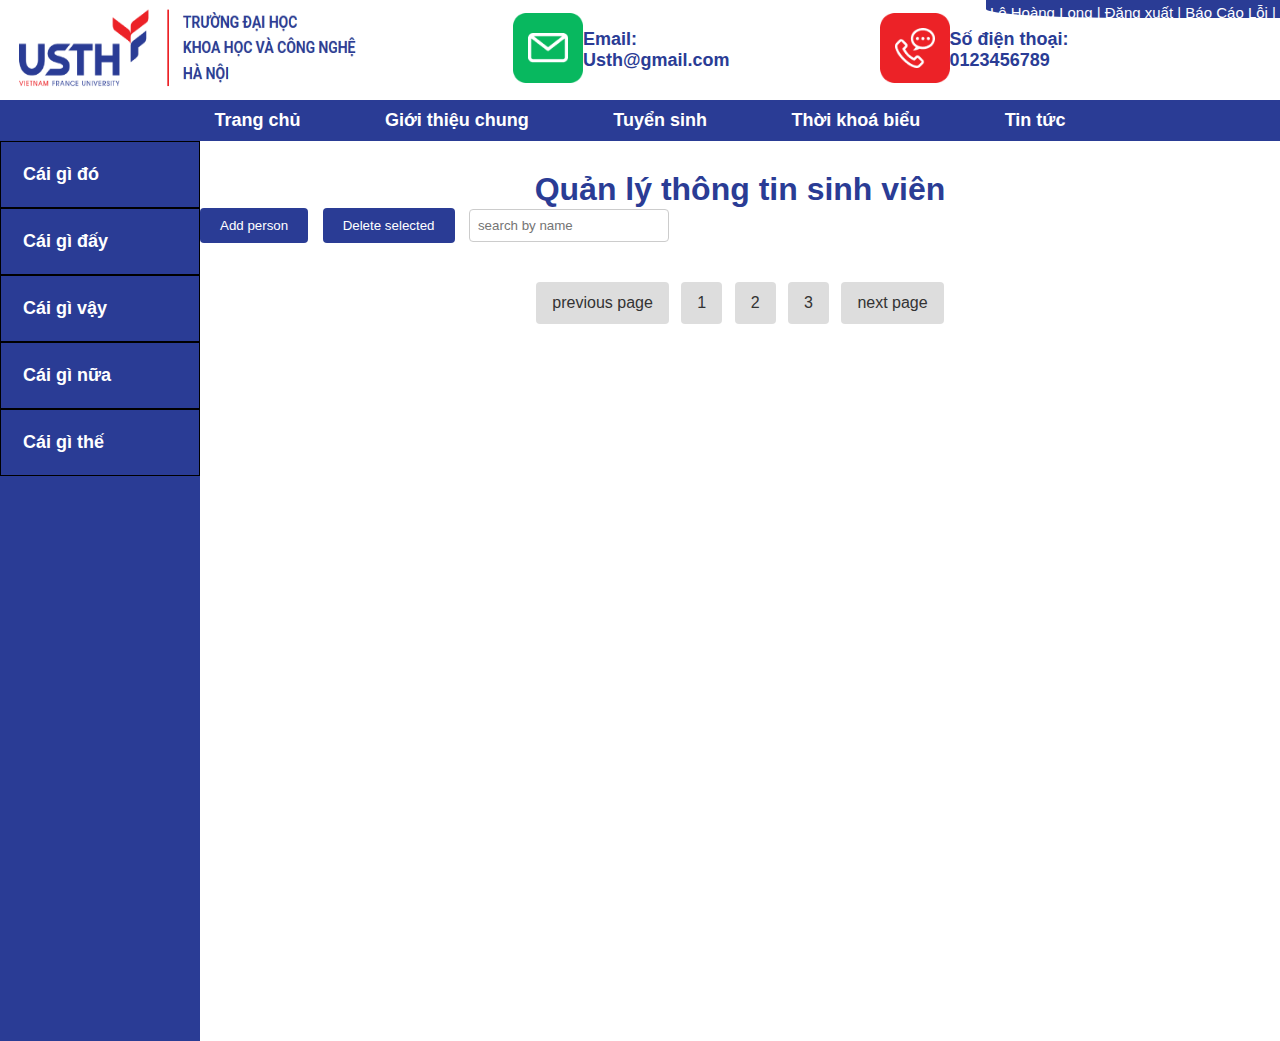
<file: index.html>
<!DOCTYPE html>
<html lang="en">

<head>
    <meta charset="UTF-8">
    <meta name="viewport" content="width=device-width, initial-scale=1.0">
    <title>Quản lý sinh viên</title>
    <link rel="stylesheet" href="css/style.css">
    <script src="./js/script.js"></script>
    </link>
</head>

<body>
    <div id="header">
        <div class="logo">
            <img src="image/logo.PNG" alt="logo USTH" style="width: 355px; height: 100px;">
            <a href="#"><img src="image/h-email.png" alt="email to usth" style="width: 70px; height: 70px;"></a>
            <div class="contact-text">
                <p>Email: </p>
                <p style="margin-bottom: 0;">Usth@gmail.com</p>
            </div>
            <a href="#"><img src="image/h-phone.png" alt="phone to usth" style="width: 70px; height: 70px;"></a>
            <div class="contact-text">
                <p>Số điện thoại: </p>
                <p style="margin-bottom: 0;">0123456789 </p>
            </div>
        </div>
        <div id="account">
            <span>Lê Hoàng Long</span> |
            <a href="#">Đăng xuất</a> |
            <a href="#">Báo Cáo Lỗi</a> |
        </div>
        <div id="nav-bar">
            <ul id="nav-item">
                <li><a href="#">Trang chủ</a></li>
                <li><a href="#">Giới thiệu chung</a></li>
                <li><a href="#">Tuyển sinh</a></li>
                <li><a href="#">Thời khoá biểu</a></li>
                <li><a href="#">Tin tức</a></li>
            </ul>
        </div>
    </div>

    <div class="content">
        <div class="side-bar">
            <a href="#">Cái gì đó</a>
            <a href="#">Cái gì đấy</a>
            <a href="#">Cái gì vậy</a>
            <a href="#">Cái gì nữa</a>
            <a href="#">Cái gì thế</a>
        </div>

        <div class="main">
            <h1> Quản lý thông tin sinh viên </h1>
            <button id="add-modal">Add person</button>
		    <button id="delete-batch">Delete selected</button>
			<input type="search" placeholder="search by name" id="search"/>
            <table class="table" id="list">

            </table>
            <div class="pagination">
                <a href="#" class="page">previous page</a>
                <a href="#" class="page">1</a>
                <a href="#" class="page">2</a>
                <a href="#" class="page">3</a>
                <a href="#" class="page">next page</a>
                
            </div>
        </div>


    </div>
    <div class="modal-container" id="modal-container">
        <div id="modal-content" class="modal-content">

            <span id="close-btn">X</span>
            <h2>Thông tin sinh viên</h2>
            <form class="modal-form" id="modal-form" name="modal-form">

                <div class="addStudentID">
                    <label for="studentId">Mã sinh viên<span class="required">*</span>: </label>

                    <input class="form-control" type="text" id="studentId" name="studentId" required>

                </div>

                <div class="addStudentName">
                    <label for="name">Họ và tên<span class="required">*</span>:</label>

                    <input class="form-control" type="text" id="name" name="name" required><br>

                </div>



                <div class="addStudentDoB">
                    <label  for="dob">Ngày sinh<span class="required">*</span>:</label>

                    <input class="form-control" type="date" id="dob" name="dob" required><br>

                </div>

                <div class="addStudentcourse">
                    <label for="courses">Khoa<span class="required">*</span>:</label>

                    <select class="form-control" id="courses" name="courses" required>
                        <option value="" selected>-- Tất cả khoa --</option>
                        <option value="Công nghệ thông tin">Công nghệ thông tin</option>
                        <option value="Xây dựng">Kỹ thuật xây dựng</option>
                        <option value="Kinh tế">Kinh tế</option>
                    </select><br>

                </div>



                <div class="addStudentCC">
                    <label for="cmcd">CMCD<span class="required">*</span>:</label>

                    <input class="form-control" type="number" id="cmnd" name="cmnd" required>

                </div>
                <div class="addStudentPhone">
                    <label for="phone">Số điện thoại<span class="required">*</span>:</label>

                    <input class="form-control" type="number" id="phone" name="phone" required><br>

                </div>



                <div class="addStudentEmail">
                    <label for="email">Email<span class="required">*</span>:</label>

                    <input class="form-control" type="text" id="email" name="email" required>

                </div>
                <div class="addStudentconsultant">
                    <label for="consultant">Cố vấn học tập:</label>

                    <input class="form-control" type="text" id="consultant" name="consultant" ><br>

                </div>



                <div class="addStudenthighschool">
                    <label for="highschool">Trường cấp 3<span class="required">*</span>:</label>

                    <input class="form-control" type="text" id="highschool" name="highschool" required>

                </div>
                <div class="addStudentgender" style="margin-bottom: 0;">
                    <label for="gender">Giới tính<span class="required">*</span>:</label>
                    <input type="radio" id="male" name="gender" value="Nam">
                    <label for="male">Nam</label>
                    <input type="radio" id="female" name="gender" value="Nữ">
                    <label for="female">Nữ</label><br>
                    <div id="gender"></div>
                </div>


                <div class="addStudentaddress">
                    <label for="address">Địa chỉ:</label>
                    <textarea class="form-control" id="address" name="address"></textarea><br>
                </div>
                <div class="submit">
                    <label for="submit" id="submit">
					</label>
                </div>
            </form>
        </div>
    </div>
    </div>

    </div>
    </div>



</body>

</html>
</file>
<file: css/style.css>
* {
    padding: 0;
    margin: 0;
    box-sizing: border-box;
    font-family: Arial, Helvetica, sans-serif;
}

body {
    overflow-x: hidden;
    color: #2A3C95;
}

.no-padding {
    padding: 0;
}

#header {
    background-color: white;
    width: 100%;
    min-height: 88px;
    position: relative;
}

.logo {
    display: flex;
    align-items: center;
    margin-left: 8px;
}

.logo a{
    margin-left: 150px;
}

.logo .contact-text p{
    font-size: 18px;
    font-weight: bold;
    color: #2A3C95;
}

#account{
    font-size: 15px;
    background-color: #2A3C95;
    color: white;
    height: 18px;
    border-bottom-left-radius: 50%;
    padding: 4px;
    position: absolute;
    top: 0;
    right: 0;
}

#account a{
    color: #fff;
}

#nav-bar{
    text-align: center;
    background-color: #2A3C95;
}

#nav-item li{
    display: inline-block;
    font-size: 18px;
    font-weight: bold;  
    padding: 10px 40px ;
}

#nav-item li a{
    color: #fff;
    text-decoration: none;
}


#nav-item li a:hover{
    text-decoration: underline;
}

.content{
    display: grid;
    grid-template: auto/200px auto;

}

.side-bar{
    background-color: #2A3C95;
    height: 100vh;
}

.side-bar a{
    font-size: 18px;
    display: block;
    border: 1px solid #000;
    margin: 0;
    padding: 22px;
    color:#fff;
    font-weight: bold;
    text-decoration: none;
}

.side-bar a:hover{
    text-decoration: underline;
}

table{
    border-collapse: collapse;
    margin: 10px 20px;

}

table, th, td{
    border: 1px solid ;
    padding: 10px 28px;

}

th{
    padding: 15px 0;
    background-color:#2A3C95 ;
    color: #fff;
}

#add{
   padding: 6px 0;
   background-color: #2A3C95;
   color: #fff;
   font-weight: bold;
   margin-left: 10px;

}

.main{
    margin-top: 30px;
}

.main h1{
   text-align: center;;
}

.modal-content {
    max-width: 600px;
    margin: 0 auto;
    padding: 20px;
    background-color: #fff;
    border-radius: 10px;
    box-shadow: 0px 0px 10px rgba(0, 0, 0, 0.1);
}

.modal-form {
    display: grid;
    grid-template-columns: repeat(2, 1fr);
    grid-gap: 20px;
}

.modal-form label {
    font-weight: bold;
}

.modal-form input[type="text"],
.modal-form input[type="number"],
.modal-form select,
.modal-form textarea {
    width: 100%;
    padding: 10px;
    border: 1px solid #ccc;
    border-radius: 5px;
    box-sizing: border-box;
}

.modal-form input[type="radio"] {
    margin-right: 5px;
}

.submit {
    grid-column: span 2;
    text-align: center;
}

.submit button {
    padding: 10px 20px;
    background-color: #007bff;
    color: #fff;
    border: none;
    border-radius: 5px;
    cursor: pointer;
}

.submit button:hover {
    background-color: #0056b3;
}

/* Close button */
#close-btn {
    position: absolute;
    top: 10px;
    right: 10px;
    cursor: pointer;
}

/* Overlay */
.modal-container {
    position: fixed;
    top: 0;
    left: 0;
    width: 100%;
    height: 100%;
    background-color: rgba(0, 0, 0, 0.5);
    display: flex;
    justify-content: center;
    align-items: center;
    z-index: 9999;
}

button {
    padding: 10px 20px;
    background-color: #2A3C95;
    color: white;
    border: none;
    border-radius: 4px;
    cursor: pointer;
    margin-right: 10px;
}

button:hover {
    background-color: #2A3C95;
}

/* Search bar styles */
#search {
    padding: 8px;
    width: 200px;
    border: 1px solid #ccc;
    border-radius: 4px;
    margin-bottom: 10px;
    box-sizing: border-box;
}

/* Modal container */
.modal-container {
    display: none;
    position: fixed;
    z-index: 1;
    left: 0;
    top: 0;
    width: 100%;
    height: 100%;
    overflow: auto;
    background-color: rgba(0, 0, 0, 0.4);
}

button.open-delete,
button.open-edit,
button.open-detail {
    padding: 6px 12px; /* Adjusted padding to make buttons smaller */
}

.pagination {
    text-align: center;
    margin-top: 20px;
    margin-bottom: 20px;
}

.page {
    display: inline-block;
    padding: 12px 16px; /* Adjusted padding to increase height */
    margin: 0 4px;
    background-color: #ddd;
    color: #333;
    border-radius: 4px;
    text-decoration: none;
}

.page:hover {
    background-color: #ccc;
}

.required {
    color: red;
    margin-left: 3px;
}
</file>
